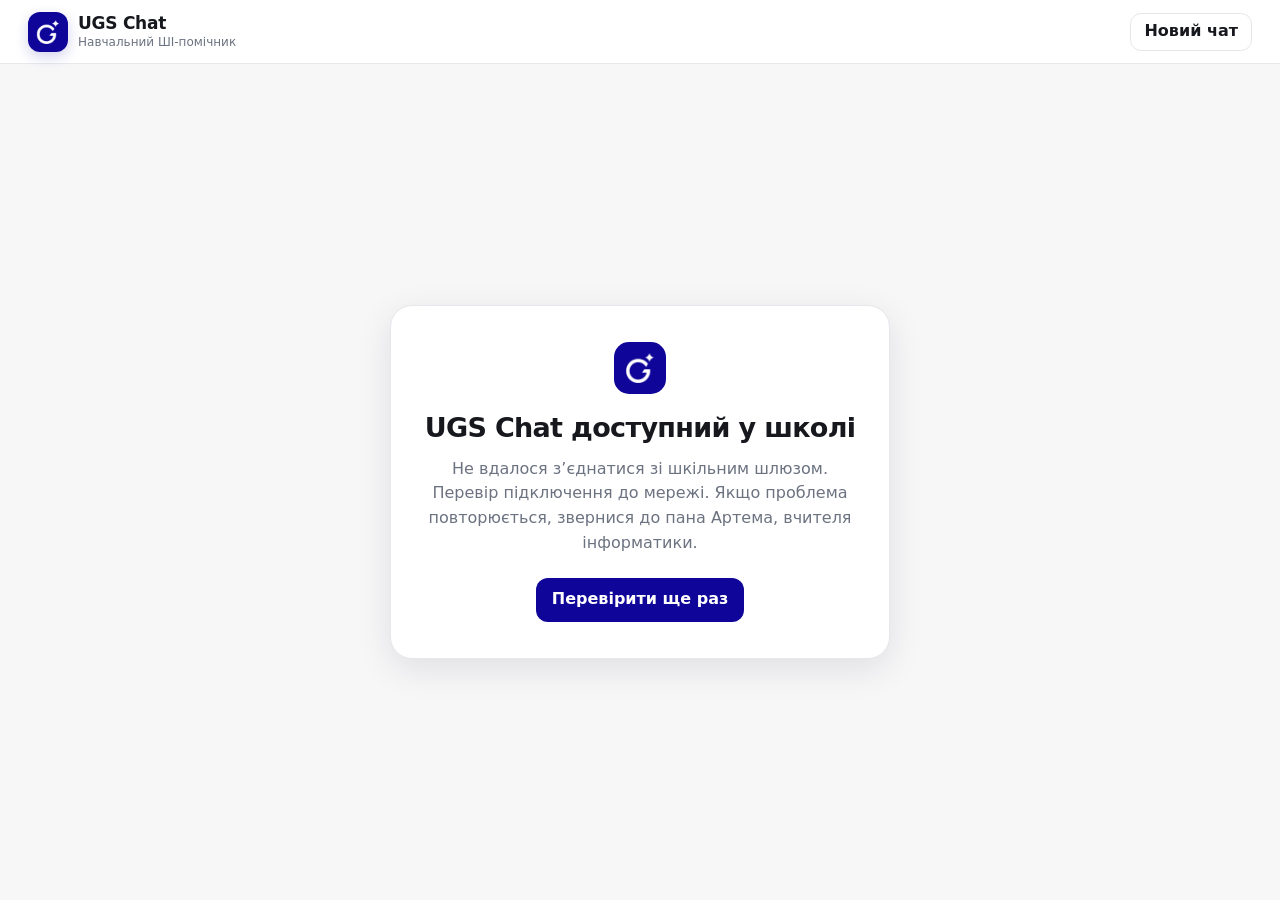
<file: index.html>
<!doctype html>
<html lang="uk" class="frame-check">
<head>
  <meta charset="utf-8" />
  <meta name="viewport" content="width=device-width,initial-scale=1" />
  <meta name="theme-color" content="#ffffff" />
  <meta name="robots" content="noindex,nofollow" />
  <meta name="referrer" content="no-referrer" />
  <meta http-equiv="Content-Security-Policy" content="default-src 'self'; script-src 'self'; style-src 'self'; img-src 'self' data: blob:; connect-src https://ugs-chat-api.kysliakov.workers.dev; frame-src 'self' blob:; object-src 'none'; base-uri 'self'; form-action 'self'; upgrade-insecure-requests" />
  <title>UGS Chat — навчальний ШІ-помічник</title>

  <link rel="icon" href="/favicon.ico" sizes="32x32" />
  <link rel="icon" href="/favicon.svg" type="image/svg+xml" />
  <link rel="apple-touch-icon" href="/apple-touch-icon.png" />
  <link rel="manifest" href="/site.webmanifest" />

  <link rel="stylesheet" href="styles.css?v=23" />
</head>
<body>
  <main class="app-shell" aria-label="UGS Chat">
    <header class="topbar">
      <button id="sidebarToggle" class="sidebar-toggle" type="button" aria-label="Відкрити список чатів" aria-controls="chatSidebar" aria-expanded="false">
        <span aria-hidden="true">☰</span>
      </button>

      <div class="brand" aria-label="UGS Chat">
        <div class="brand-mark" aria-hidden="true">
          <img class="brand-logo" src="icons/logo-white-128.png" alt="" width="128" height="128" decoding="async" />
        </div>
        <div class="brand-copy">
          <div class="brand-name">UGS Chat</div>
          <div class="brand-subtitle">Навчальний ШІ-помічник</div>
        </div>
      </div>

      <div class="topbar-actions">
        <div id="conversationBar" class="conversation-actions" aria-label="Дії з цим чатом" hidden>
          <button id="copyConversationBtn" class="conversation-action" type="button">Копіювати чат</button>
          <button id="savePdfBtn" class="conversation-action" type="button">Зберегти у PDF</button>
        </div>
        <button id="newChatBtn" class="new-chat-button" type="button">Новий чат</button>
      </div>
    </header>

    <div class="workspace">
      <aside id="chatSidebar" class="chat-sidebar" aria-label="Тимчасові чати">
        <div class="sidebar-header">
          <div>
            <div class="sidebar-title">Чати</div>
            <div class="sidebar-subtitle">Поточна вкладка</div>
          </div>
          <button id="sidebarClose" class="sidebar-close" type="button" aria-label="Закрити список чатів">×</button>
        </div>
        <button id="sidebarNewChat" class="sidebar-new-chat" type="button">
          <span aria-hidden="true">＋</span>
          <span>Новий чат</span>
        </button>

        <div class="temporary-note" role="note">
          <span class="temporary-note-icon" aria-hidden="true">◷</span>
          <span><strong>Чати тимчасові.</strong> Вони доступні лише в цій вкладці та зникнуть після перезавантаження або закриття сайту.</span>
        </div>

        <nav class="chat-nav" aria-label="Список чатів">
          <div class="chat-list-label">У цій вкладці</div>
          <div id="chatList" class="chat-list" role="list"></div>
        </nav>

        <div class="sidebar-footer">
          <button id="aiUseBtn" class="sidebar-action sidebar-action-wide" type="button">Як зазначити використання ШІ</button>
          <button id="helpBtn" class="sidebar-action sidebar-action-wide" type="button">Допомога</button>
          <button id="sidebarPrivacyBtn" class="sidebar-action sidebar-action-wide" type="button">Приватність і безпека</button>
        </div>
      </aside>

      <button id="sidebarBackdrop" class="sidebar-backdrop" type="button" aria-label="Закрити список чатів" hidden></button>

      <div class="main-panel">
        <section id="networkGate" class="gate" hidden>
          <div class="gate-card">
            <div class="gate-lock" aria-hidden="true">
              <img class="brand-logo" src="icons/logo-white-128.png" alt="" width="128" height="128" decoding="async" />
            </div>
            <h1>UGS Chat доступний у школі</h1>
            <p id="networkMessage">Підключись до шкільної мережі UGS і спробуй ще раз.</p>
            <button id="retryBtn" class="primary-button" type="button">Перевірити ще раз</button>
          </div>
        </section>

        <section id="chatApp" class="chat-app" hidden>
          <div id="conversationViewport" class="conversation-viewport">
            <div class="conversation-column">
              <section class="intro" id="introBlock">
                <div class="intro-eyebrow">UGS AI CLASSROOM</div>
                <h1>Чим можу допомогти?</h1>
                <p>Відповім на запитання, допоможу з кодом або одразу створю просту гру, сайт чи презентацію. Без зайвих налаштувань.</p>

                <div class="starter-grid" aria-label="Приклади запитів">
                  <button class="starter" type="button" data-prompt="Поясни мені простими словами, чому небо блакитне.">
                    <span class="starter-title">Поясни тему</span>
                    <span class="starter-copy">Розібрати складне простими словами</span>
                  </button>
                  <button class="starter" type="button" data-prompt="Створи просту браузерну гру на HTML, CSS і JavaScript. Нехай вона буде зрозумілою, веселою і працює мишкою та на сенсорному екрані.">
                    <span class="starter-title">Створи гру</span>
                    <span class="starter-copy">Готова гра з переглядом у чаті</span>
                  </button>
                  <button class="starter" type="button" data-prompt="Створи простий односторінковий сайт про цікаву навчальну тему. Зроби його сучасним, зрозумілим і адаптивним.">
                    <span class="starter-title">Створи сайт</span>
                    <span class="starter-copy">HTML-сайт, який можна одразу відкрити</span>
                  </button>
                  <button class="starter" type="button" data-prompt="Створи інтерактивну HTML-презентацію на 6 слайдів про цікаву навчальну тему. Додай кнопки вперед і назад.">
                    <span class="starter-title">Зроби презентацію</span>
                    <span class="starter-copy">Слайди прямо всередині UGS Chat</span>
                  </button>
                </div>
              </section>

              <div id="messages" class="messages" role="log" aria-live="polite" aria-label="Повідомлення чату"></div>
            </div>
          </div>

          <div class="composer-zone">
            <div class="composer-column">
              <form id="chatForm" class="composer">
                <label class="sr-only" for="promptInput">Повідомлення</label>
                <textarea id="promptInput" rows="1" maxlength="1600" placeholder="Запитай UGS Chat…" autocomplete="off" spellcheck="true"></textarea>
                <button id="sendBtn" class="send-button" type="submit" aria-label="Надіслати">
                  <span aria-hidden="true">↑</span>
                </button>
              </form>

              <div class="composer-info">
                <button id="privacyBtn" class="privacy-inline" type="button">Не вводь особисті дані</button>
                <span class="info-separator" aria-hidden="true">•</span>
                <span id="counter">20 запитів залишилося</span>
                <span id="mobileLimitInfo" class="mobile-limit-info" hidden>до 5 чатів на день</span>
                <span class="history-note">ШІ може помилятися — важливе перевіряй з учителем</span>
              </div>
            </div>
          </div>
        </section>
      </div>
    </div>
  </main>

  <dialog id="privacyDialog">
    <div class="dialog-content">
      <button class="dialog-close" id="closePrivacyBtn" aria-label="Закрити" type="button">×</button>
      <h2>Приватність у UGS Chat</h2>
      <p><strong>UGS Chat не створює обліковий запис учня і не записує чати у власну базу.</strong> Усі відкриті чати зберігаються тільки в пам’яті поточної вкладки.</p>
      <p>Після закриття або перезавантаження сторінки всі чати зникають. Для захисту даних UGS Chat передає між браузером і Worker зашифрований та автентифікований технічний стан активного діалогу. Це не замінює правило «не вводь особисті дані».</p>
      <p><strong>На мобільних пристроях</strong> браузер зберігає лише випадковий технічний ідентифікатор, щоб обмежити кількість нових чатів до 5 на день. На сервері зберігаються лише короткоживучі анонімні технічні лічильники запитів і лімітів — без тексту повідомлень, імен або історії. На шкільних ноутбуках і ПК добового ліміту сесій немає.</p>
      <p>Щоб отримати відповідь, текст запиту передається через захищений шкільний шлюз до OpenAI API. Запити не використовуються для тренування моделей без окремої згоди. За стандартних налаштувань журнали запобігання зловживанням можуть містити запити й відповіді та зберігатися до 30 днів; для роботи з дітьми до 13 років школа має використовувати схвалений режим Zero Data Retention.</p>
      <p>Не вводь прізвище, домашню адресу, телефон, email, пароль, медичні, фінансові або інші конфіденційні дані.</p>
    </div>
  </dialog>

  <dialog id="helpDialog">
    <div class="dialog-content">
      <button class="dialog-close" id="closeHelpBtn" aria-label="Закрити" type="button">×</button>
      <h2>Допомога</h2>
      <div class="contact-card">
        <h3>Технічні проблеми</h3>
        <p>Якщо чат не відкривається, не надсилає повідомлення або показує технічну помилку — звернися до <strong>пана Артема, вчителя інформатики</strong>.</p>
      </div>
      <div class="contact-card contact-card-support">
        <h3>Психологічна підтримка</h3>
        <p>Якщо розмова стосується сильного страху, насильства, самопошкодження або тобі просто важко — звернися до <strong>шкільного психолога</strong> чи іншого дорослого, якому довіряєш.</p>
        <p>Якщо небезпека є прямо зараз, не залишайся наодинці: поклич дорослого поруч і покажи йому екран.</p>
      </div>
    </div>
  </dialog>

  <dialog id="aiUseDialog">
    <div class="dialog-content">
      <button class="dialog-close" id="closeAiUseBtn" aria-label="Закрити" type="button">×</button>
      <h2>Як зазначити використання ШІ</h2>
      <p>Якщо UGS Chat істотно допоміг із роботою, коротко назви інструмент і поясни, для чого ти його використав.</p>
      <div class="ai-use-example" id="aiUseTemplate">Використано UGS Chat для пошуку ідей, пояснення матеріалу та підготовки чернетки. Результат перевірено й доопрацьовано мною.</div>
      <button id="copyAiUseBtn" class="dialog-primary-action" type="button">Копіювати приклад</button>
      <p class="dialog-note">Якщо вчитель дав окремі правила для завдання, дотримуйся саме їх.</p>
    </div>
  </dialog>

  <section id="printConversation" class="print-conversation" aria-hidden="true"></section>

  <script src="app.js?v=25"></script>
</body>
</html>
</file>
<file: styles.css>
:root {
  --brand: #0f0599;
  --brand-hover: #180bb8;
  --brand-soft: #f3f2ff;
  --brand-ring: rgba(15, 5, 153, 0.15);
  --text: #16181d;
  --muted: #6b7280;
  --muted-2: #667085;
  --line: #e5e7eb;
  --line-strong: #d8dbe2;
  --surface: #ffffff;
  --surface-soft: #f7f7f8;
  --surface-hover: #f3f4f6;
  --success: #087443;
  --success-soft: #effaf4;
  --success-line: #cbe9d9;
  --warning: #77520c;
  --warning-soft: #fff8e8;
  --warning-line: #f0dbab;
  --danger: #a12a2a;
  --border: #e5e7eb;
  --text-muted: #667085;
  --content: 780px;
  --composer: 820px;
  --sidebar-w: 286px;
  --header-h: 64px;
  --shadow-sm: 0 1px 2px rgba(16,24,40,.04), 0 4px 14px rgba(16,24,40,.05);
  --shadow-md: 0 10px 35px rgba(16,24,40,.10);
}

[hidden] { display: none !important; }
.frame-check body { visibility: hidden; }
* { box-sizing: border-box; }
html, body { height: 100%; }
html { background: #fff; }
body {
  margin: 0;
  color: var(--text);
  background: #fff;
  font-family: Inter, ui-sans-serif, system-ui, -apple-system, BlinkMacSystemFont, "Segoe UI", sans-serif;
  font-size: 16px;
  line-height: 1.55;
  -webkit-font-smoothing: antialiased;
}
button, textarea { font: inherit; }
button { cursor: pointer; }
button:focus-visible, textarea:focus-visible {
  outline: 3px solid var(--brand-ring);
  outline-offset: 2px;
}
.sr-only {
  position: absolute;
  width: 1px;
  height: 1px;
  padding: 0;
  margin: -1px;
  overflow: hidden;
  clip: rect(0,0,0,0);
  white-space: nowrap;
  border: 0;
}

.app-shell {
  height: 100dvh;
  min-height: 100dvh;
  overflow: hidden;
  background: #fff;
}

/* Header */
.topbar {
  position: sticky;
  top: 0;
  z-index: 30;
  height: var(--header-h);
  padding: 8px clamp(14px, 2.5vw, 28px);
  display: flex;
  align-items: center;
  justify-content: space-between;
  gap: 16px;
  background: rgba(255,255,255,.94);
  border-bottom: 1px solid rgba(229,231,235,.9);
  backdrop-filter: blur(14px);
  -webkit-backdrop-filter: blur(14px);
}
.sidebar-toggle {
  width: 42px;
  height: 42px;
  flex: 0 0 auto;
  display: grid;
  place-items: center;
  border: 1px solid transparent;
  border-radius: 11px;
  color: var(--muted);
  background: transparent;
  font-size: 20px;
  line-height: 1;
}
.sidebar-toggle:hover { color: var(--text); background: var(--surface-hover); }
.brand {
  display: flex;
  align-items: center;
  gap: 10px;
  min-width: 0;
  margin-right: auto;
}
.brand-mark {
  width: 40px;
  height: 40px;
  flex: 0 0 auto;
  display: grid;
  place-items: center;
  border-radius: 12px;
  color: #fff;
  background: var(--brand);
  box-shadow: 0 5px 14px rgba(15,5,153,.18);
  font-size: 12px;
  font-weight: 900;
  letter-spacing: .055em;
}
.brand-logo {
  display: block;
  width: 24px;
  height: 24px;
  object-fit: contain;
}
.gate-lock .brand-logo { width: 30px; height: 30px; }
.brand-copy { min-width: 0; }
.brand-name {
  font-size: 17px;
  line-height: 1.15;
  font-weight: 800;
  letter-spacing: -.015em;
}
.brand-subtitle {
  margin-top: 2px;
  color: var(--muted);
  font-size: 12px;
  line-height: 1.2;
}
.topbar-actions {
  display: flex;
  align-items: center;
  gap: 9px;
}
/* Дії з поточним чатом живуть у топбарі поруч із «Новий чат»: там уже стоїть
   керування чатом, і область розмови лишається чистою. */
.conversation-actions {
  display: flex;
  align-items: center;
  gap: 2px;
}
.conversation-actions[hidden] { display: none; }
.conversation-action {
  min-height: 38px;
  padding: 0 10px;
  border: 1px solid transparent;
  border-radius: 10px;
  color: var(--muted);
  background: transparent;
  font-size: 12.5px;
  font-weight: 700;
  white-space: nowrap;
}
.conversation-action:hover { color: var(--brand); background: var(--brand-soft); }
.new-chat-button {
  min-height: 38px;
  padding: 0 13px;
  border: 1px solid var(--line);
  border-radius: 11px;
  color: var(--text);
  background: #fff;
  font-weight: 700;
  transition: background .15s ease, border-color .15s ease, transform .15s ease;
}
.new-chat-button:hover {
  background: var(--surface-soft);
  border-color: var(--line-strong);
}
.new-chat-button:active { transform: translateY(1px); }

/* Workspace and temporary chats */
.workspace {
  position: relative;
  height: calc(100dvh - var(--header-h));
  display: flex;
  min-width: 0;
  overflow: hidden;
}
.main-panel {
  flex: 1 1 auto;
  min-width: 0;
  height: 100%;
}
.chat-sidebar {
  width: var(--sidebar-w);
  flex: 0 0 var(--sidebar-w);
  min-width: 0;
  height: 100%;
  display: flex;
  flex-direction: column;
  overflow: hidden;
  border-right: 1px solid var(--line);
  background: #fafafa;
  transition: width .18s ease, flex-basis .18s ease, border-color .18s ease;
}
.workspace.sidebar-collapsed .chat-sidebar {
  width: 0;
  flex-basis: 0;
  border-color: transparent;
}
.sidebar-header {
  min-width: var(--sidebar-w);
  padding: 18px 16px 10px;
  display: flex;
  align-items: center;
  justify-content: space-between;
  gap: 12px;
}
.sidebar-title { font-size: 17px; line-height: 1.2; font-weight: 800; }
.sidebar-subtitle { margin-top: 2px; color: var(--muted); font-size: 11.5px; }
.sidebar-close {
  display: none;
  width: 44px;
  height: 44px;
  border: 0;
  border-radius: 11px;
  color: var(--muted);
  background: transparent;
  font-size: 24px;
}
.sidebar-new-chat {
  min-width: calc(var(--sidebar-w) - 32px);
  min-height: 46px;
  margin: 4px 16px 12px;
  padding: 0 14px;
  display: flex;
  align-items: center;
  gap: 9px;
  border: 1px solid var(--line-strong);
  border-radius: 13px;
  color: var(--text);
  background: #fff;
  box-shadow: var(--shadow-sm);
  font-weight: 750;
}
.sidebar-new-chat:hover { border-color: #c9c5ef; background: #fdfdff; }
.sidebar-new-chat:disabled {
  opacity: .48;
  cursor: not-allowed;
  box-shadow: none;
}
.temporary-note {
  min-width: calc(var(--sidebar-w) - 32px);
  margin: 0 16px 14px;
  padding: 11px 12px;
  display: flex;
  align-items: flex-start;
  gap: 8px;
  border: 1px solid var(--warning-line);
  border-radius: 12px;
  color: #62450d;
  background: var(--warning-soft);
  font-size: 11.5px;
  line-height: 1.45;
}
.temporary-note-icon { flex: 0 0 auto; font-size: 15px; }
.chat-nav {
  min-width: var(--sidebar-w);
  flex: 1 1 auto;
  min-height: 0;
  padding: 0 9px 12px;
  overflow-y: auto;
}
.chat-list-label {
  padding: 5px 9px 7px;
  color: var(--muted);
  font-size: 11px;
  font-weight: 700;
  text-transform: uppercase;
  letter-spacing: .045em;
}
.chat-list { display: grid; gap: 3px; }
.chat-list-item { position: relative; min-width: 0; }
.chat-list-button {
  width: 100%;
  min-height: 52px;
  padding: 8px 34px 8px 10px;
  display: block;
  overflow: hidden;
  text-align: left;
  border: 1px solid transparent;
  border-radius: 11px;
  color: var(--text);
  background: transparent;
}
.chat-list-button:hover { background: #f0f0f2; }
.chat-list-item.active .chat-list-button {
  border-color: #dedbf5;
  background: var(--brand-soft);
}
.chat-item-title {
  display: block;
  overflow: hidden;
  text-overflow: ellipsis;
  white-space: nowrap;
  font-size: 13px;
  line-height: 1.35;
  font-weight: 700;
}
.chat-item-meta {
  display: block;
  margin-top: 3px;
  color: var(--muted);
  font-size: 10.5px;
  line-height: 1.2;
}
.chat-item-status {
  position: absolute;
  top: 17px;
  right: 12px;
  width: 8px;
  height: 8px;
  border-radius: 50%;
  background: var(--brand);
}
.chat-item-status.busy {
  width: 14px;
  height: 14px;
  top: 19px;
  right: 10px;
  border: 2px solid #c9c5ef;
  border-top-color: var(--brand);
  background: transparent;
  animation: chat-spin .8s linear infinite;
}
@keyframes chat-spin { to { transform: rotate(360deg); } }
.sidebar-footer {
  min-width: var(--sidebar-w);
  padding: 10px 16px max(12px, env(safe-area-inset-bottom));
  border-top: 1px solid var(--line);
  display: grid;
  gap: 5px;
}
.sidebar-action {
  width: 100%;
  min-height: 38px;
  padding: 0 10px;
  border: 0;
  border-radius: 10px;
  color: var(--muted);
  background: transparent;
  font-size: 12.5px;
  font-weight: 700;
}
.sidebar-action-wide { text-align: left; }
.sidebar-action:hover:not(:disabled) { color: var(--brand); background: var(--surface-hover); }
.sidebar-action:disabled {
  color: #aaa8b1;
  cursor: not-allowed;
  opacity: .65;
}
.sidebar-backdrop { display: none; }

/* Main chat layout */
.chat-app {
  height: 100%;
  display: flex;
  flex-direction: column;
  overflow: hidden;
  background: #fff;
}
.conversation-viewport {
  flex: 1 1 auto;
  min-height: 0;
  overflow-y: auto;
  overscroll-behavior: contain;
  scroll-behavior: smooth;
}
.conversation-column {
  width: min(var(--content), calc(100% - 32px));
  min-height: 100%;
  margin: 0 auto;
  padding: 28px 0 28px;
}

/* Start view */
.intro {
  max-width: 700px;
  margin: clamp(58px, 10vh, 104px) auto 28px;
  text-align: center;
}
.intro-eyebrow {
  color: var(--brand);
  font-size: 11px;
  line-height: 1;
  font-weight: 850;
  letter-spacing: .12em;
}
.intro h1 {
  margin: 12px 0 10px;
  color: #101116;
  font-size: clamp(34px, 5vw, 46px);
  line-height: 1.08;
  font-weight: 820;
  letter-spacing: -.035em;
}
.intro > p {
  max-width: 600px;
  margin: 0 auto;
  color: var(--muted);
  font-size: 17px;
}
.starter-grid {
  margin: 30px auto 0;
  display: grid;
  grid-template-columns: repeat(2, minmax(0, 1fr));
  gap: 10px;
}
.starter {
  min-height: 80px;
  padding: 14px 16px;
  display: flex;
  flex-direction: column;
  justify-content: center;
  align-items: flex-start;
  text-align: left;
  border: 1px solid var(--line);
  border-radius: 15px;
  color: var(--text);
  background: #fff;
  box-shadow: 0 1px 2px rgba(16,24,40,.025);
  transition: border-color .16s ease, background .16s ease, box-shadow .16s ease, transform .16s ease;
}
.starter:hover {
  border-color: #c9c5ef;
  background: #fdfdff;
  box-shadow: var(--shadow-sm);
  transform: translateY(-1px);
}
.starter-title {
  font-size: 14px;
  font-weight: 760;
}
.starter-copy {
  margin-top: 3px;
  color: var(--muted);
  font-size: 12.5px;
  font-weight: 500;
}

/* Conversation state */
.has-conversation .conversation-column {
  padding-top: 26px;
}
.messages {
  display: flex;
  flex-direction: column;
  gap: 30px;
}
.message {
  width: 100%;
  display: flex;
  animation: msg-in .16s ease-out both;
}
@keyframes msg-in {
  from { opacity: 0; transform: translateY(4px); }
  to { opacity: 1; transform: translateY(0); }
}
.message.user { justify-content: flex-end; }
.message.assistant,
.message.system { justify-content: flex-start; }
.bubble {
  overflow-wrap: anywhere;
  word-break: break-word;
  white-space: pre-wrap;
}
.user .bubble {
  max-width: min(620px, 84%);
  padding: 11px 15px;
  color: #fff;
  background: var(--brand);
  border-radius: 18px 18px 6px 18px;
  box-shadow: 0 3px 10px rgba(15,5,153,.11);
}
.assistant {
  position: relative;
  gap: 11px;
  align-items: flex-start;
}
.assistant::before {
  content: "UGS";
  flex: 0 0 auto;
  width: 28px;
  height: 28px;
  margin-top: 1px;
  display: grid;
  place-items: center;
  border-radius: 9px;
  color: #fff;
  background: var(--brand);
  font-size: 8px;
  font-weight: 900;
  letter-spacing: .04em;
}
.assistant .bubble {
  flex: 1 1 calc(100% - 42px);
  max-width: calc(100% - 42px);
  padding: 1px 0 0;
  color: var(--text);
  background: transparent;
  font-size: 16px;
  line-height: 1.68;
  white-space: normal;
}
.assistant .bubble > :first-child { margin-top: 0; }
.assistant .bubble > :last-child { margin-bottom: 0; }
.assistant .bubble p { margin: 0 0 10px; }
.assistant .bubble h3,
.assistant .bubble h4 { margin: 14px 0 7px; line-height: 1.3; }
.assistant .bubble h3 { font-size: 17px; }
.assistant .bubble h4 { font-size: 15.5px; }
.assistant .bubble ul,
.assistant .bubble ol { margin: 7px 0 10px; padding-left: 23px; }
.assistant .bubble li { margin: 3px 0; }
.assistant .bubble code {
  padding: 2px 5px;
  border-radius: 5px;
  color: #352d70;
  background: #f2f1fa;
  font: .88em/1.45 ui-monospace, SFMono-Regular, Menlo, Consolas, monospace;
}
.assistant .bubble pre {
  max-width: 100%;
  margin: 10px 0;
  padding: 13px 14px;
  overflow: auto;
  border-radius: 11px;
  color: #eef1f7;
  background: #15171d;
  white-space: pre;
}
.assistant .bubble pre code { padding: 0; color: inherit; background: transparent; }
.message-copy {
  position: absolute;
  left: 39px;
  bottom: -24px;
  min-height: 28px;
  padding: 0 6px;
  border: 0;
  border-radius: 6px;
  color: var(--muted);
  background: transparent;
  font-size: 11px;
  font-weight: 700;
}
.message-copy:hover { color: var(--brand); background: var(--brand-soft); }
.message.system {
  justify-content: center;
}
.message.system .bubble {
  max-width: min(640px, 100%);
  padding: 9px 12px;
  color: var(--warning);
  background: var(--warning-soft);
  border: 1px solid var(--warning-line);
  border-radius: 12px;
  font-size: 13.5px;
  text-align: center;
}
.message.system.error .bubble::before {
  content: "";
}
/* Visible processing state */
.thinking .thinking-bubble {
  max-width: calc(100% - 42px);
  min-height: 38px;
  display: inline-flex;
  align-items: center;
  gap: 10px;
  padding: 7px 12px 7px 10px;
  color: #555d6b;
  background: var(--surface-soft);
  border: 1px solid var(--line);
  border-radius: 14px;
  font-size: 13.5px;
  line-height: 1.35;
}
.thinking-dots {
  flex: 0 0 auto;
  display: inline-flex;
  align-items: center;
  gap: 4px;
  height: 16px;
}
.thinking-dots span {
  width: 6px;
  height: 6px;
  border-radius: 50%;
  background: var(--brand);
  animation: thinking-bounce 1.05s ease-in-out infinite;
}
.thinking-dots span:nth-child(2) { animation-delay: .14s; }
.thinking-dots span:nth-child(3) { animation-delay: .28s; }
@keyframes thinking-bounce {
  0%, 60%, 100% { transform: translateY(0); opacity: .4; }
  30% { transform: translateY(-5px); opacity: 1; }
}
.thinking-label {
  animation: thinking-fade-in .18s ease-out both;
}
@keyframes thinking-fade-in {
  from { opacity: 0; }
  to { opacity: 1; }
}
@keyframes thinking-pulse {
  0%, 100% { opacity: .22; }
  50% { opacity: 1; }
}

/* Composer */
.composer-zone {
  flex: 0 0 auto;
  position: relative;
  z-index: 10;
  padding: 10px 16px max(10px, env(safe-area-inset-bottom));
  background: linear-gradient(to top, #fff 78%, rgba(255,255,255,.94) 88%, rgba(255,255,255,0));
}
.composer-column {
  width: min(var(--composer), 100%);
  margin: 0 auto;
}
.composer {
  min-height: 58px;
  display: flex;
  align-items: flex-end;
  gap: 10px;
  padding: 8px 8px 8px 16px;
  border: 1px solid var(--line-strong);
  border-radius: 24px;
  background: #fff;
  box-shadow: 0 8px 28px rgba(16,24,40,.09), 0 1px 2px rgba(16,24,40,.04);
  transition: border-color .16s ease, box-shadow .16s ease;
}
.composer:focus-within {
  border-color: #b9b4e9;
  box-shadow: 0 10px 32px rgba(16,24,40,.10), 0 0 0 3px var(--brand-ring);
}
.composer textarea {
  flex: 1 1 auto;
  width: 100%;
  min-height: 40px;
  max-height: 160px;
  padding: 9px 0 7px;
  resize: none;
  overflow-y: auto;
  border: 0;
  outline: 0;
  color: var(--text);
  background: transparent;
  font-size: 16px;
  line-height: 1.45;
}
.composer textarea::placeholder { color: #6b7280; }
.send-button {
  width: 42px;
  height: 42px;
  flex: 0 0 auto;
  display: grid;
  place-items: center;
  border: 0;
  border-radius: 14px;
  color: #fff;
  background: var(--brand);
  font-size: 22px;
  line-height: 1;
  font-weight: 650;
  transition: background .15s ease, transform .15s ease, opacity .15s ease;
}
.send-button:hover { background: var(--brand-hover); }
.send-button:active { transform: translateY(1px); }
.send-button:disabled { opacity: .38; cursor: default; }
.composer-info {
  min-height: 25px;
  padding: 6px 7px 0;
  display: flex;
  align-items: center;
  gap: 8px;
  color: var(--muted-2);
  font-size: 11.5px;
  line-height: 1.25;
}
.privacy-inline {
  min-height: 32px;
  padding: 6px 2px;
  border: 0;
  color: var(--muted);
  background: transparent;
  text-decoration: none;
}
.privacy-inline:hover { color: var(--brand); }
.history-note { margin-left: auto; }
.info-separator { color: #c1c5ce; }

/* Network gate */
.gate {
  min-height: 100%;
  padding: 28px;
  display: grid;
  place-items: center;
  background: var(--surface-soft);
}
.gate-card {
  width: min(500px, 100%);
  padding: 36px 28px;
  text-align: center;
  border: 1px solid var(--line);
  border-radius: 22px;
  background: #fff;
  box-shadow: var(--shadow-md);
}
.gate-lock {
  width: 52px;
  height: 52px;
  margin: 0 auto 18px;
  display: grid;
  place-items: center;
  border-radius: 15px;
  color: #fff;
  background: var(--brand);
  font-size: 12px;
  font-weight: 900;
}
.gate-card h1 {
  margin: 0;
  font-size: 27px;
  line-height: 1.2;
  letter-spacing: -.025em;
}
.gate-card p {
  margin: 12px auto 22px;
  color: var(--muted);
}
.primary-button {
  min-height: 44px;
  padding: 0 16px;
  border: 0;
  border-radius: 12px;
  color: #fff;
  background: var(--brand);
  font-weight: 750;
}
.primary-button:hover { background: var(--brand-hover); }

/* Dialog */
dialog {
  width: min(560px, calc(100% - 30px));
  padding: 0;
  border: 1px solid var(--line);
  border-radius: 20px;
  color: var(--text);
  background: #fff;
  box-shadow: 0 20px 70px rgba(16,24,40,.2);
}
dialog::backdrop {
  background: rgba(17,24,39,.32);
  backdrop-filter: blur(2px);
}
.dialog-content {
  position: relative;
  padding: 28px;
}
.dialog-content h2 {
  margin: 0 38px 14px 0;
  font-size: 23px;
  letter-spacing: -.02em;
}
.dialog-content p {
  margin: 10px 0;
  color: #4f5666;
  font-size: 14px;
}
.dialog-content h3 {
  margin: 0 0 7px;
  font-size: 15px;
}
.contact-card {
  margin-top: 12px;
  padding: 14px 15px;
  border: 1px solid var(--line);
  border-radius: 14px;
  background: var(--surface-soft);
}
.contact-card p { margin: 6px 0; }
.contact-card-support {
  border-color: #d9d3ff;
  background: #f8f6ff;
}
.ai-use-example {
  margin: 14px 0 10px;
  padding: 14px 15px;
  border: 1px solid #d9d3ff;
  border-radius: 14px;
  color: #312e56;
  background: #f8f6ff;
  font-size: 14px;
  line-height: 1.55;
}
.dialog-primary-action {
  min-height: 42px;
  padding: 0 16px;
  border: 0;
  border-radius: 12px;
  color: #fff;
  background: var(--brand);
  font-weight: 750;
}
.dialog-primary-action:hover { background: var(--brand-hover); }
.dialog-note { font-size: 12.5px !important; }
.dialog-close {
  position: absolute;
  top: 14px;
  right: 14px;
  width: 44px;
  height: 44px;
  display: grid;
  place-items: center;
  border: 0;
  border-radius: 10px;
  color: var(--muted);
  background: var(--surface-soft);
  font-size: 22px;
}
.dialog-close:hover { color: var(--text); background: var(--surface-hover); }

.print-conversation { display: none; }

@media print {
  @page { margin: 18mm; }
  .app-shell,
  dialog { display: none !important; }
  body {
    min-width: 0;
    color: #111;
    background: #fff;
    font-family: Arial, sans-serif;
  }
  .print-conversation {
    display: block;
    max-width: 760px;
    margin: 0 auto;
    color: #111;
  }
  .print-conversation h1 {
    margin: 0 0 5px;
    font-size: 22pt;
  }
  .print-meta,
  .print-note,
  .print-footer {
    color: #555;
    font-size: 9.5pt;
  }
  .print-note {
    margin: 14px 0 18px;
    padding: 9px 11px;
    border: 1px solid #bbb;
    border-radius: 7px;
  }
  .print-message {
    break-inside: avoid;
    margin: 0 0 12px;
    padding: 10px 12px;
    border: 1px solid #d7d7d7;
    border-radius: 8px;
  }
  .print-message-user { background: #f1efff; }
  .print-message-assistant { background: #fafafa; }
  .print-message-system { background: #fff8e8; }
  .print-role {
    margin-bottom: 4px;
    font-size: 9pt;
    font-weight: 700;
    text-transform: uppercase;
  }
  .print-text {
    margin: 0;
    white-space: pre-wrap;
    overflow-wrap: anywhere;
    font-size: 10.5pt;
    line-height: 1.45;
  }
  .print-footer {
    margin-top: 18px;
    padding-top: 8px;
    border-top: 1px solid #bbb;
  }
}

/* Active conversation: remove landing feel */
body.has-conversation .brand-subtitle { display: none; }
body.has-conversation .conversation-column { padding-bottom: 22px; }

@media (max-width: 700px) {
  :root { --header-h: 58px; }
  .topbar { padding: 7px 10px; }
  .sidebar-toggle { width: 44px; height: 44px; }
  .chat-sidebar {
    position: fixed;
    z-index: 60;
    top: var(--header-h);
    bottom: 0;
    left: 0;
    width: min(var(--sidebar-w), calc(100vw - 42px));
    max-width: calc(100vw - 42px);
    height: auto;
    flex-basis: auto;
    border-right-color: var(--line);
    box-shadow: 18px 0 50px rgba(16,24,40,.16);
    transform: translateX(-105%);
    transition: transform .18s ease;
  }
  .workspace.sidebar-collapsed .chat-sidebar {
    width: min(var(--sidebar-w), calc(100vw - 42px));
    flex-basis: auto;
    border-right-color: var(--line);
  }
  .workspace.sidebar-open .chat-sidebar { transform: translateX(0); }
  .sidebar-close { display: grid; place-items: center; }
  .sidebar-backdrop {
    position: fixed;
    z-index: 50;
    inset: var(--header-h) 0 0;
    display: block;
    border: 0;
    background: rgba(17,24,39,.28);
    backdrop-filter: blur(1px);
  }
  .brand-mark { width: 36px; height: 36px; border-radius: 10px; }
  .brand-logo { width: 22px; height: 22px; }
  .brand-name { font-size: 16px; }
  .brand-subtitle { display: none; }
  .conversation-action { min-height: 40px; padding: 0 8px; font-size: 12px; }
  .new-chat-button { min-height: 44px; padding: 0 11px; font-size: 13px; }
  .conversation-column { width: min(100% - 22px, var(--content)); padding-top: 18px; }
  .intro { margin: 42px auto 24px; }
  .intro h1 { font-size: 34px; }
  .intro > p { font-size: 15px; }
  .starter-grid { grid-template-columns: 1fr; gap: 8px; margin-top: 24px; }
  .starter { min-height: 66px; }
  .user .bubble { max-width: 90%; }
  .assistant .bubble { font-size: 15px; }
  .composer-zone { padding-left: 10px; padding-right: 10px; }
  .composer { border-radius: 20px; }
  .history-note { width: 100%; margin-left: 0; text-align: center; }
  .composer-info { min-height: 36px; font-size: 11px; }
  .privacy-inline { min-height: 36px; }
}

/* Нижче цієї ширини назва бренду встигала лише стиснутись до нечитабельного
   огризка, тож поступається місцем діям із чатом. Логотип лишається. */
@media (max-width: 560px) {
  .brand-copy { display: none; }
}

@media (max-width: 430px) {
  .topbar { gap: 7px; }
  .brand { gap: 7px; }
  .new-chat-button {
    width: 44px;
    min-width: 44px;
    padding: 0;
    font-size: 0;
  }
  .new-chat-button::before { content: "+"; font-size: 24px; line-height: 1; font-weight: 500; }
  .starter { min-height: 66px; }
  .info-separator { display: none; }
  .composer-info { justify-content: space-between; }
}

@media (prefers-reduced-motion: reduce) {
  *, *::before, *::after { scroll-behavior: auto !important; animation: none !important; transition: none !important; }
  /* Виняток: індикатор роботи мусить лишатися живим, інакше учень бачить
     застиглі крапки й вирішує, що чат завис. Рухи немає — лише прозорість. */
  .thinking-dots span { animation: thinking-pulse 1.4s ease-in-out infinite !important; }
  .thinking-dots span:nth-child(2) { animation-delay: .18s !important; }
  .thinking-dots span:nth-child(3) { animation-delay: .36s !important; }
}

/* Safety router responses */
.guardrail {
  justify-content: flex-start;
}
.guardrail-card {
  max-width: min(650px, 100%);
  padding: 14px 16px;
  border: 1px solid var(--success-line);
  border-radius: 16px;
  background: #f8fffb;
  box-shadow: 0 2px 10px rgba(8,116,67,.04);
}
.guardrail.focus .guardrail-card {
  border-color: #d9dcef;
  background: #fafaff;
}
.guardrail-badge {
  display: inline-flex;
  align-items: center;
  min-height: 24px;
  padding: 0 8px;
  margin-bottom: 8px;
  border-radius: 999px;
  color: var(--success);
  background: var(--success-soft);
  font-size: 11px;
  font-weight: 800;
  letter-spacing: .01em;
}
.guardrail.focus .guardrail-badge {
  color: var(--brand);
  background: var(--brand-soft);
}
.guardrail-copy {
  color: #303642;
  font-size: 14.5px;
  line-height: 1.58;
  white-space: pre-wrap;
}

.support {
  justify-content: flex-start;
}
.support-card {
  width: min(680px, 100%);
  padding: 18px 18px 17px;
  border: 1px solid #efc5c5;
  border-left: 4px solid #c94141;
  border-radius: 16px;
  background: #fffafa;
  box-shadow: 0 3px 14px rgba(161,42,42,.05);
}
.support-label {
  display: inline-flex;
  min-height: 24px;
  padding: 0 8px;
  align-items: center;
  border-radius: 999px;
  color: #a12a2a;
  background: #fff0f0;
  font-size: 11px;
  font-weight: 850;
  letter-spacing: .02em;
}
.support-card h3 {
  margin: 10px 0 6px;
  color: #7e1f1f;
  font-size: 18px;
  line-height: 1.25;
  letter-spacing: -.015em;
}
.support-card p {
  margin: 0;
  color: #4c3030;
  font-size: 14.5px;
  line-height: 1.62;
}
.support-action {
  min-height: 40px;
  margin-top: 13px;
  padding: 0 13px;
  border: 1px solid #ddb0b0;
  border-radius: 11px;
  color: #8c2424;
  background: #fff;
  font-weight: 760;
}
.support-action:hover {
  background: #fff5f5;
}
.support-steps {
  margin-top: 13px;
  padding-top: 12px;
  border-top: 1px solid #efd7d7;
  color: #563434;
  font-size: 13.5px;
  line-height: 1.7;
}

.assistant.local-education::after {
  display: none;
}
.assistant.local-education {
  flex-wrap: wrap;
}
.assistant.local-education .bubble {
  flex: 1 1 calc(100% - 42px);
}

@media (max-width: 700px) {
  .guardrail-card,
  .support-card { max-width: 100%; }
  .assistant.local-education::after { margin-left: 39px; }
}


/* v7: mobile-only daily chat limit */
.mobile-limit-info {
  display: inline-flex;
  align-items: center;
  gap: 6px;
  color: #667085;
  white-space: nowrap;
}

.mobile-limit-info::before {
  content: "•";
  color: #b3b8c4;
}

.new-chat-button:disabled {
  opacity: .45;
  cursor: not-allowed;
  pointer-events: none;
}

@media (max-width: 640px) {
  .mobile-limit-info {
    width: 100%;
    justify-content: center;
    font-size: 10.5px;
  }

  .mobile-limit-info::before {
    content: "";
  }
}

/* v8: live previews for sites, games and presentations */
.artifact-message {
  gap: 11px;
  align-items: flex-start;
}
.artifact-message::before {
  content: "UGS";
  flex: 0 0 auto;
  width: 28px;
  height: 28px;
  margin-top: 1px;
  display: grid;
  place-items: center;
  border-radius: 9px;
  color: #fff;
  background: var(--brand);
  font-size: 8px;
  font-weight: 900;
  letter-spacing: .04em;
}
.artifact-wrap {
  width: calc(100% - 42px);
  min-width: 0;
}
.artifact-intro {
  margin: 0 0 10px;
  padding: 0;
  white-space: pre-wrap;
  font-size: 16px;
  line-height: 1.6;
}
.artifact-card {
  overflow: hidden;
  border: 1px solid var(--line-strong);
  border-radius: 16px;
  background: #fff;
  box-shadow: var(--shadow-sm);
}
.artifact-header {
  min-height: 52px;
  padding: 9px 11px 9px 13px;
  display: flex;
  align-items: center;
  justify-content: space-between;
  gap: 12px;
  border-bottom: 1px solid var(--line);
  background: #fbfbfc;
}
.artifact-meta {
  min-width: 0;
  display: flex;
  align-items: center;
  gap: 8px;
}
.artifact-badge {
  flex: 0 0 auto;
  padding: 4px 8px;
  border-radius: 999px;
  color: var(--brand);
  background: var(--brand-soft);
  font-size: 11px;
  font-weight: 800;
  letter-spacing: .02em;
}
.artifact-game { color: #8a4b00; background: #fff5e8; }
.artifact-presentation { color: #7a276b; background: #fdf0fa; }
.artifact-title {
  overflow: hidden;
  text-overflow: ellipsis;
  white-space: nowrap;
  font-size: 13px;
}
.artifact-tabs {
  flex: 0 0 auto;
  margin-left: auto;
  display: flex;
  align-items: center;
  gap: 2px;
  padding: 2px;
  border-radius: 10px;
  background: #f1f0f5;
}
.artifact-actions {
  flex: 0 0 auto;
  display: flex;
  align-items: center;
  gap: 4px;
  padding-left: 8px;
  border-left: 1px solid var(--line);
}
.artifact-tab,
.artifact-copy,
.artifact-download,
.artifact-fullscreen-btn {
  min-height: 32px;
  padding: 0 9px;
  border: 1px solid transparent;
  border-radius: 8px;
  color: var(--muted);
  background: transparent;
  font-size: 12px;
  font-weight: 700;
}
.artifact-tab:hover,
.artifact-copy:hover,
.artifact-download:hover,
.artifact-fullscreen-btn:hover { background: var(--surface-hover); color: var(--text); }
.artifact-tab.active {
  color: var(--brand);
  background: #fff;
  box-shadow: var(--shadow-sm);
}
.artifact-fullscreen-btn {
  min-height: 32px;
  padding: 0 9px;
  border: 1px solid transparent;
  border-radius: 8px;
  color: var(--muted);
  background: transparent;
  font-size: 12px;
  font-weight: 700;
  display: inline-flex;
  align-items: center;
  gap: 5px;
}
.artifact-fullscreen-btn.active {
  color: var(--brand);
  background: var(--brand-soft);
}
.artifact-fullscreen-icon {
  font-size: 16px;
  line-height: 1;
}
body.artifact-fullscreen-open {
  overflow: hidden;
}
.artifact-card.artifact-fullscreen {
  position: fixed;
  inset: 0;
  z-index: 10000;
  display: flex;
  flex-direction: column;
  width: 100vw;
  height: 100dvh;
  max-width: none;
  border: 0;
  border-radius: 0;
  background: #fff;
  box-shadow: none;
}
.artifact-card.artifact-fullscreen .artifact-header {
  flex: 0 0 auto;
  min-height: 58px;
  padding-left: max(14px, env(safe-area-inset-left));
  padding-right: max(14px, env(safe-area-inset-right));
}
.artifact-card.artifact-fullscreen .artifact-body {
  flex: 1 1 auto;
  min-height: 0;
  display: flex;
}
.artifact-card.artifact-fullscreen .artifact-preview {
  flex: 1 1 auto;
  min-width: 0;
  min-height: 0;
  width: 100%;
  padding: 0;
  background: #fff;
}
.artifact-card.artifact-fullscreen .artifact-frame {
  width: 100%;
  height: 100%;
  min-height: 0;
  border: 0;
  border-radius: 0;
}
.artifact-card.artifact-fullscreen .artifact-code {
  flex: 1 1 auto;
  width: 100%;
  max-height: none;
}
.artifact-card.artifact-fullscreen .artifact-limit-note {
  display: none;
}
.artifact-body {
  background: #f5f6f8;
}
.artifact-preview {
  padding: 10px;
  min-width: 0;
  /* Проєкт живе в кадрі з окремим процесом рендерингу. Власний шар і обрізання
     тут потрібні, щоб такий кадр не малювався поверх картки, якщо він раптом
     виявиться ширшим за неї: Safari та Chrome на macOS це вміють. */
  overflow: hidden;
  isolation: isolate;
}
.artifact-frame {
  display: block;
  width: 100%;
  max-width: 100%;
  height: clamp(360px, 56vh, 560px);
  border: 1px solid var(--line);
  border-radius: 11px;
  background: #fff;
}
.artifact-preview-fallback {
  margin-bottom: 10px;
  padding: 11px 12px;
  border: 1px solid var(--warning-line);
  border-radius: 11px;
  color: #62450d;
  background: var(--warning-soft);
  font-size: 12.5px;
  line-height: 1.45;
}
.artifact-code {
  max-height: 430px;
  overflow: auto;
  background: #15171d;
}
.artifact-code pre {
  margin: 0;
  padding: 16px;
  white-space: pre;
  tab-size: 2;
}
.artifact-code code {
  color: #eef1f7;
  font: 12.5px/1.55 ui-monospace, SFMono-Regular, Menlo, Consolas, "Liberation Mono", monospace;
}

@media (max-width: 700px) {
  .artifact-wrap { width: calc(100% - 38px); }
  .artifact-header { align-items: flex-start; flex-direction: column; gap: 7px; }
  /* У стовпчик роздільник ліворуч не має сенсу, а автовідступ притиснув би
     вкладки до правого краю. */
  .artifact-tabs { margin-left: 0; }
  .artifact-actions { width: 100%; flex-wrap: wrap; padding-left: 0; border-left: 0; }
  .artifact-download { margin-left: auto; }
  .artifact-copy { margin-left: 0; }
  .artifact-tab,
  .artifact-copy,
  .artifact-download,
  .artifact-fullscreen-btn { min-height: 40px; }
  .artifact-fullscreen-btn { min-width: 40px; justify-content: center; padding-inline: 8px; }
  .artifact-frame { height: clamp(330px, 58vh, 460px); }
  .artifact-code { max-height: 360px; }
}


.artifact-limit-note {
  padding: 9px 13px;
  border-top: 1px solid var(--border);
  color: var(--text-muted);
  font-size: 12px;
  line-height: 1.35;
  background: #fafafa;
}
.artifact-safety-note {
  padding: 9px 13px;
  border-top: 1px solid var(--border);
  color: #556070;
  background: #f7f8fa;
  font-size: 11.5px;
  line-height: 1.4;
}
</file>
